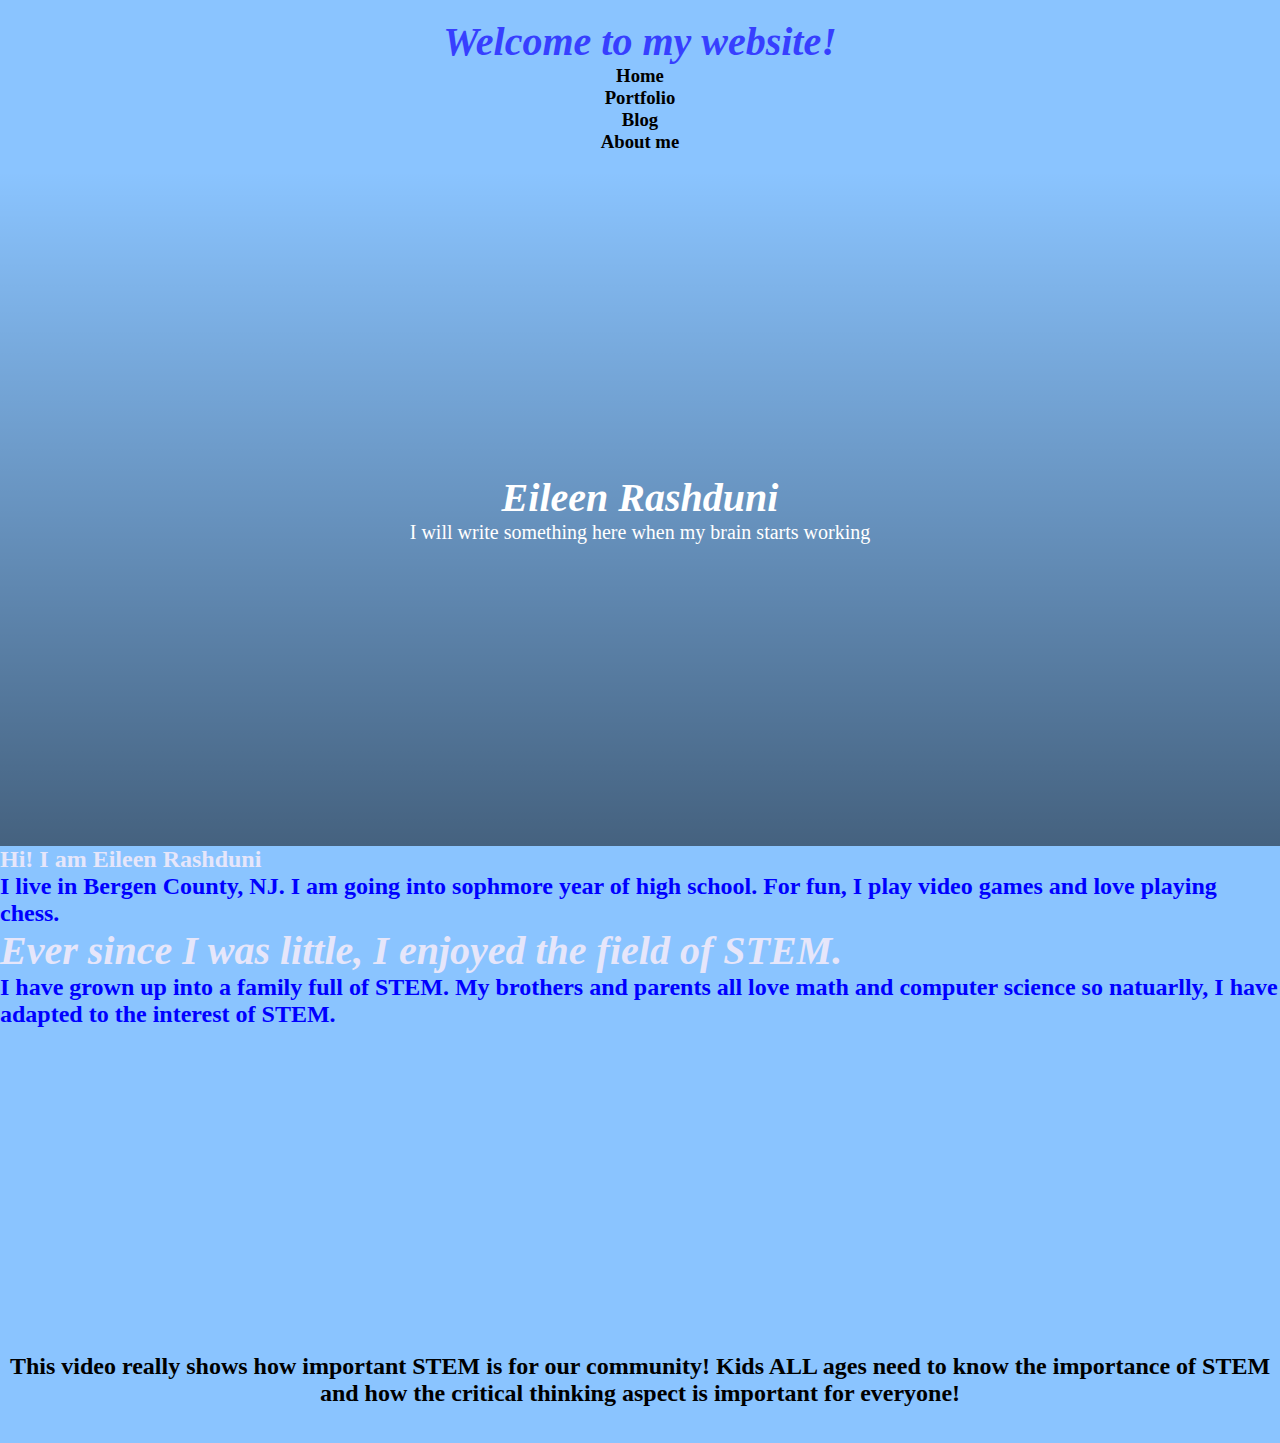
<file: index.html>
<!DOCTYPE html>
<html lang="en">
  <head>
    <meta charset="utf-8" />
    <meta http-equiv="X-UA-Compatible" content="IE=edge" />
    <meta name="viewport" content="width=device-width, initial-scale=1" />

    <title>GWC project</title>

    <!-- import the webpage's stylesheet -->
    <link rel="stylesheet" href="/style.css" />

    <!-- import the webpage's javascript file -->
    <script src="/script.js" defer></script>
  </head>
  <br />
  <h1>
    <center>Welcome to my website!</center>
  </h1>
  <center>
    <nav>
      <ul>
        <h3>
          <a href="index.html">Home</a>
        </h3>
      </ul>
      <ul>
        <h3>
          <a href="Portfolio.html">Portfolio</a>
        </h3>
      </ul>
      <ul>
        <h3>
          <a href="blog.html">Blog</a>
        </h3>
      </ul>
      <ul>
        <h3>
          <a href="aboutme.html">About me</a>
        </h3>
      </ul>
    </nav>
  </center>
  <br />
  <div class="hero-image">
    <div class="hero-text">
      <h1 style="color:white" <h1>Eileen Rashduni</h1>
      <p>I will write something here when my brain starts working</p>
    </div>
  </div>
  <h2 style="color:lavender">Hi! I am Eileen Rashduni</h2>
  <h2 style="color:blue">
    I live in Bergen County, NJ. I am going into sophmore year of high school.
    For fun, I play video games and love playing chess.
  </h2>
  <h1 style="color: lavender">
    Ever since I was little, I enjoyed the field of STEM.
  </h1>
  <h2 style="color:blue">
    I have grown up into a family full of STEM. My brothers and parents all love
    math and computer science so natuarlly, I have adapted to the interest of
    STEM.
  </h2>

  <b>
    <h1>
      <center>
        <iframe
          width="560"
          height="315"
          src="https://www.youtube.com/embed/Xi2Qm87kC7o"
          frameborder="0"
          allow="accelerometer; autoplay; encrypted-media; gyroscope; picture-in-picture"
          allowfullscreen
        ></iframe>
      </center>
    </h1>
  </b>

  <div class="Personal Attributes">
    <center>
      <h2>
        This video really shows how important STEM is for our community! Kids
        ALL ages need to know the importance of STEM and how the critical
        thinking aspect is important for everyone!
      </h2>
    </center>
  </div>
  <br />
  <br />
  <body>
    <!-- include the Glitch button to show what the webpage is about and
          to make it easier for folks to view source and remix -->
    <div class="glitchButton" style="position:fixed;top:20px;right:20px;"></div>
    <script src="https://button.glitch.me/button.js" defer></script>
  </body>
</html>
</file>
<file: style.css>
body {
  background-color: #8AC4FF;
  text-align: left;
}
* {
  margin: 0px;
  padding: 0px;
}
h1 {
  color: White;
  font-size: 40px;
}
p {
  font-family: verdana;
  font-size: 20px;
}

</style>/* CSS files add styling rules to your content */

body {
  font-family: (write something here);
  margin: 2em;
}

h1 {
  font-style: Italic;
  color: #373fff;
}
body,
html {
  height: 100%;
}

/* the hero image */
.hero-image {
  /* Use "linear-gradient" to add a darken background effect to the image (photographer.jpg). This will make the text easier to read */
  background-image: linear-gradient(rgba(0, 0, 0, -0.5), rgba(0, 0, 0, 0.5)),
    url("https://venturewell.org/wp-content/uploads/OceanHealthBlogFeatured-910x620.jpeg");

  /* Set a specific height */
  height: 75%;

  /* Position and center the image to scale nicely on all screens */
  background-position: center;
  background-repeat: no-repeat;
  background-size: cover;
  position: relative;
}

/* Place text in the middle of the image */
.hero-text {
  text-align: center;
  position: absolute;
  top: 50%;
  left: 50%;
  transform: translate(-50%, -50%);
  color: white;
}

ul {
  list-style-type: none;
}

nav ul li {
  display: inline-block;
  margin: 20px;
}

a {
  color: #000000;
  text-decoration: none;
}

body {
  background-color: 8ac4ff;
}

ul {
  list-style-type: none;
  text-align: center;
  margin: 0auto;
  padding: 0px;
  display: block;
  overflow: hidden;
}

li a {
  display: block;
  padding: 8px;
  background-color: #ffffff;
}
</file>
